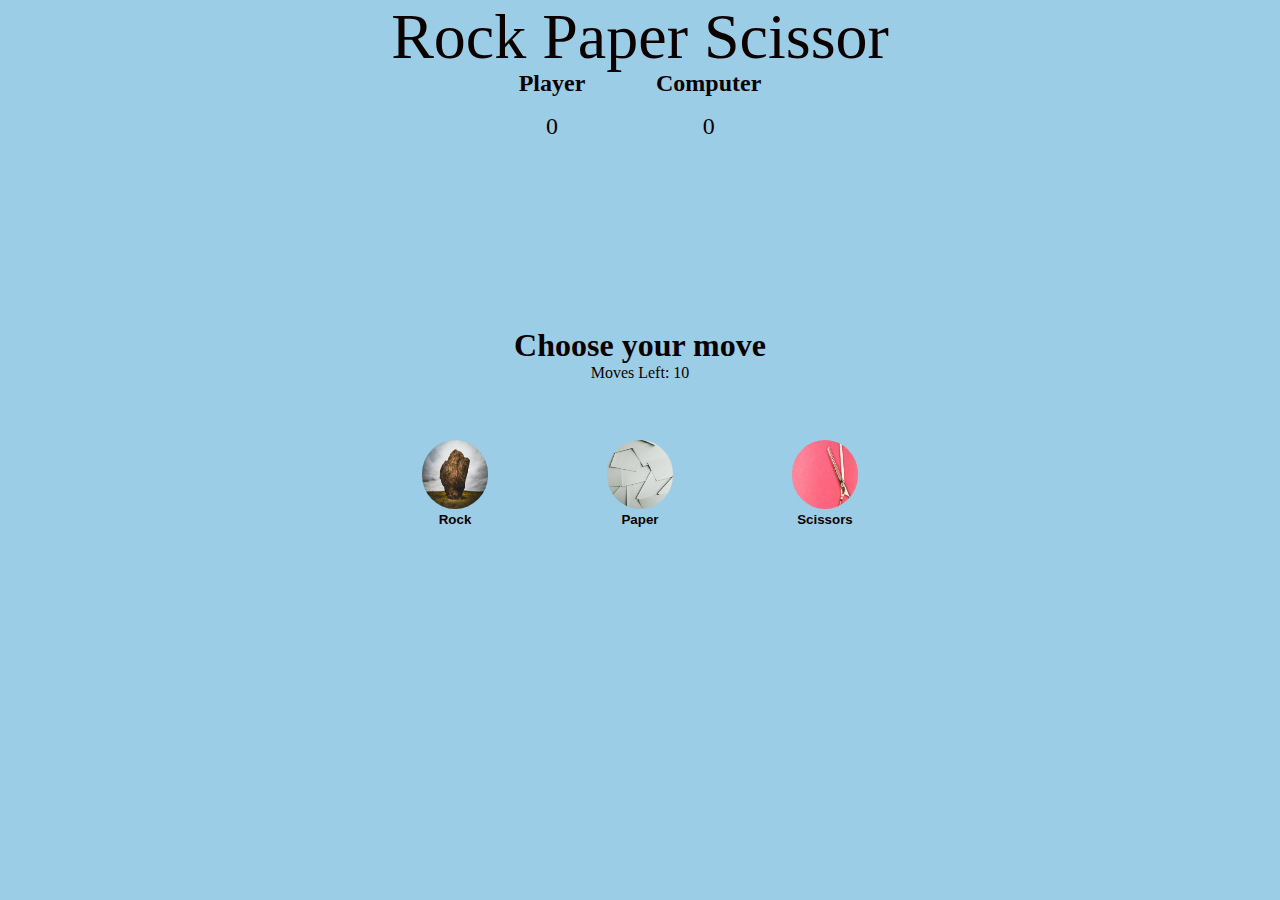
<file: rockpapers/index.html>
<!-- index.html -->

<!DOCTYPE html>
<html lang="en">
  <head>
    <meta charset="UTF-8" />
    <meta
      name="viewport"
      content="width=device-width,
				initial-scale=1.0"
    />
    <link rel="stylesheet" href="style.css" />

    <title>Rock Paper Scissor</title>
  </head>
  <body>
    <section class="game">
      <!--Title -->
      <div class="title">Rock Paper Scissor</div>

      <!--Display Score of player and computer -->
      <div class="score">
        <div class="playerScore">
          <h2>Player</h2>
          <p class="p-count count">0</p>
        </div>
        <div class="computerScore">
          <h2>Computer</h2>
          <p class="c-count count">0</p>
        </div>
      </div>

      <div class="move">Choose your move</div>

      <!--Number of moves left before game ends -->
      <div class="movesleft">Moves Left: 10</div>

      <!--Options available to player to play game -->
      <div class="options">
        <button class="rock">
          <img
            src="zoltan-tasi-QxjEi8Fs9Hg-unsplash.jpg"
            alt="Rock"
            width="100%"
            height="100%"
          /><b>Rock</b>
        </button>
        <button class="paper">
          <img
            src="brandi-redd-aJTiW00qqtI-unsplash.jpg"
            alt="Paper"
            width="100%"
            height="100%"
          /><b>Paper</b>
        </button>
        <button class="scissor">
          <img
            src="markus-winkler-mizZpR87a8E-unsplash.jpg"
            alt="Scissors"
            width="100%"
            height="100%"
          /><b>Scissors</b>
        </button>
      </div>

      <!--Final result of game -->
      <div class="result"></div>
      <span class="computer-choice"></span>

      <!--Reload the game -->
      <button class="reload"></button>
    </section>

    <script src="rock.js"></script>
  </body>
</html>
</file>
<file: rockpapers/style.css>
/* universal selector - Applies to whole document */
* {
    padding: 0;
    margin: 0;
    box-sizing: border-box;
    background: #9ccde6;
    color: #0d0202;
}

/* To center everything in game */
.game {
    display: flex;
    flex-direction: column;
    height: 100vh;
    width: 100vw;
    justify-content: center;
    align-items: center;
}

/* Title of the game */
.title {
    position: absolute;
    top: 0;
    font-size: 4rem;
    z-index: 2;
}

/* Score Board */
.score {
    display: flex;
    width: 30vw;
    justify-content: space-evenly;
    position: absolute;
    top: 70px;
    z-index: 1;
}

/* Score */
.p-count,
.c-count {
    text-align: center;
    font-size: 1.5rem;
    margin-top: 1rem;
}

/* displaying three buttons in one line */
.options {
    display: flex;
    width: 50vw;
    justify-content: space-evenly;
    margin-top: 2rem;
}

/* Styling on all three buttons */
.rock,
.paper,
.scissor {
    padding: 0.8rem;
    width: 100px;
    border-radius: 10px;
    /* background: green; */
   
    outline: violet;
    border-color: green;
    border: none;
    cursor: pointer;
}

.move {
    font-size: 2rem;
    font-weight: bold;
}

/* Reload button style */
.reload {
    display: none;
    margin-top: 2rem;
    padding: 1rem;
    background: green;
    outline: none;
    border: none;
    border-radius: 10px;
    cursor: pointer;
}

.result {
    margin-top: 20px;
    font-size: 1.2rem;
}img{
    border-radius: 50%;
    width: 90%;
    height: 60%;
}

/* Responsive Design */
@media screen and (max-width: 612px) {
    .title {
        text-align: center;
    }

    .score {
        position: absolute;
        top: 200px;
        width: 100vw;
    }

    .options {
        width: 100vw;
    }

}
</file>
